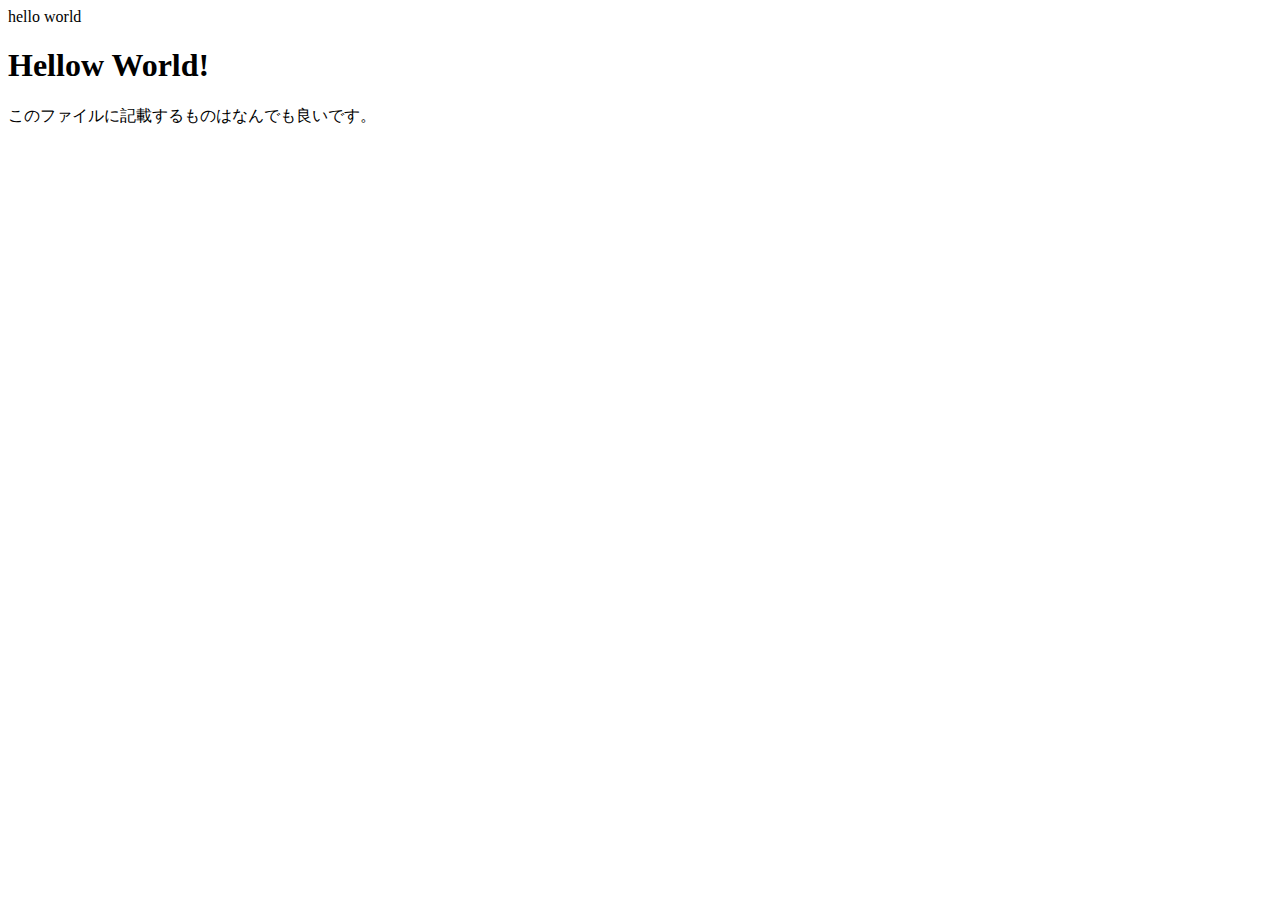
<file: index.html>
hello world<!DOCTYPE html>
<html lang="en">

<head>
    <meta charset="UTF-8">
    <meta http-equiv="X-UA-Compatible" content="IE=edge">
    <meta name="viewport" content="width=device-width, initial-scale=1.0">
    <title>Document</title>
</head>

<body>
    <H1>Hellow World!</H1>
    <p>このファイルに記載するものはなんでも良いです。</p>
</body>

</html>
</file>
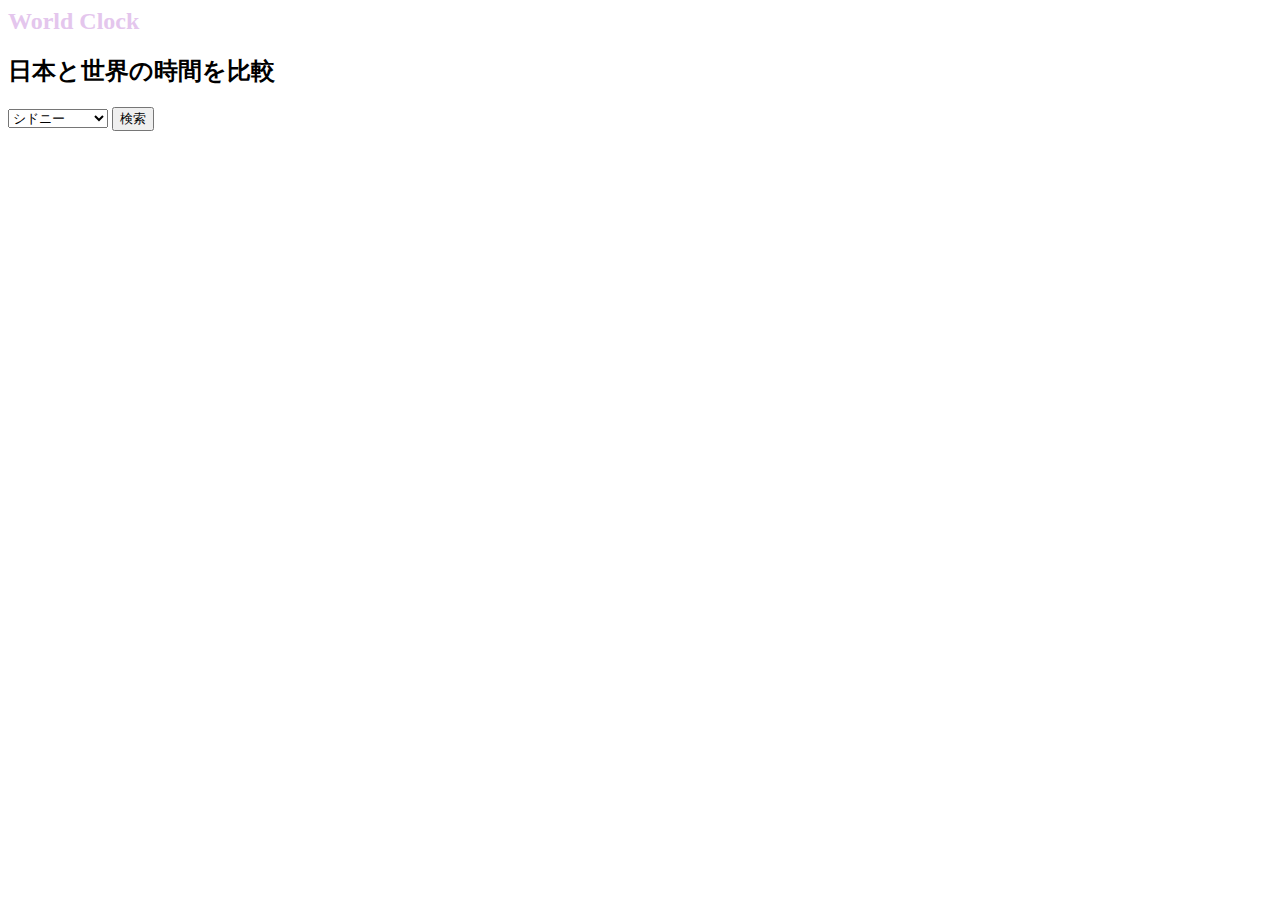
<file: src/php04/index.html>
<!DOCTYPE html>
<html lang="jp">
<head>
    <meta charset="UTF-8">
    <meta name="viewport" content="width=device-width, initial-scale=1.0">
    <title>世界時計</title>
    <link rel="stylesheet" href="style.css">
</head>

<body>
    <header>
        <a class="logo" href="result.html">World Clock</a>
    </header>

    <main>
        <h2>日本と世界の時間を比較</h2>
        <form action="" method="get">
            <select name="cities">
                <option value="シドニー">シドニー</option>
                <option value="上海">上海</option>
                <option value="モスクワ">モスクワ</option>
                <option value="ロンドン">ロンドン</option>
                <option value="ドイツ">ドイツ</option>
                <option value="ニューヨーク">ニューヨーク</option>
            </select>
            <button type="submit">検索</button>
        </form>
    </main>
</body>
</html>
</file>
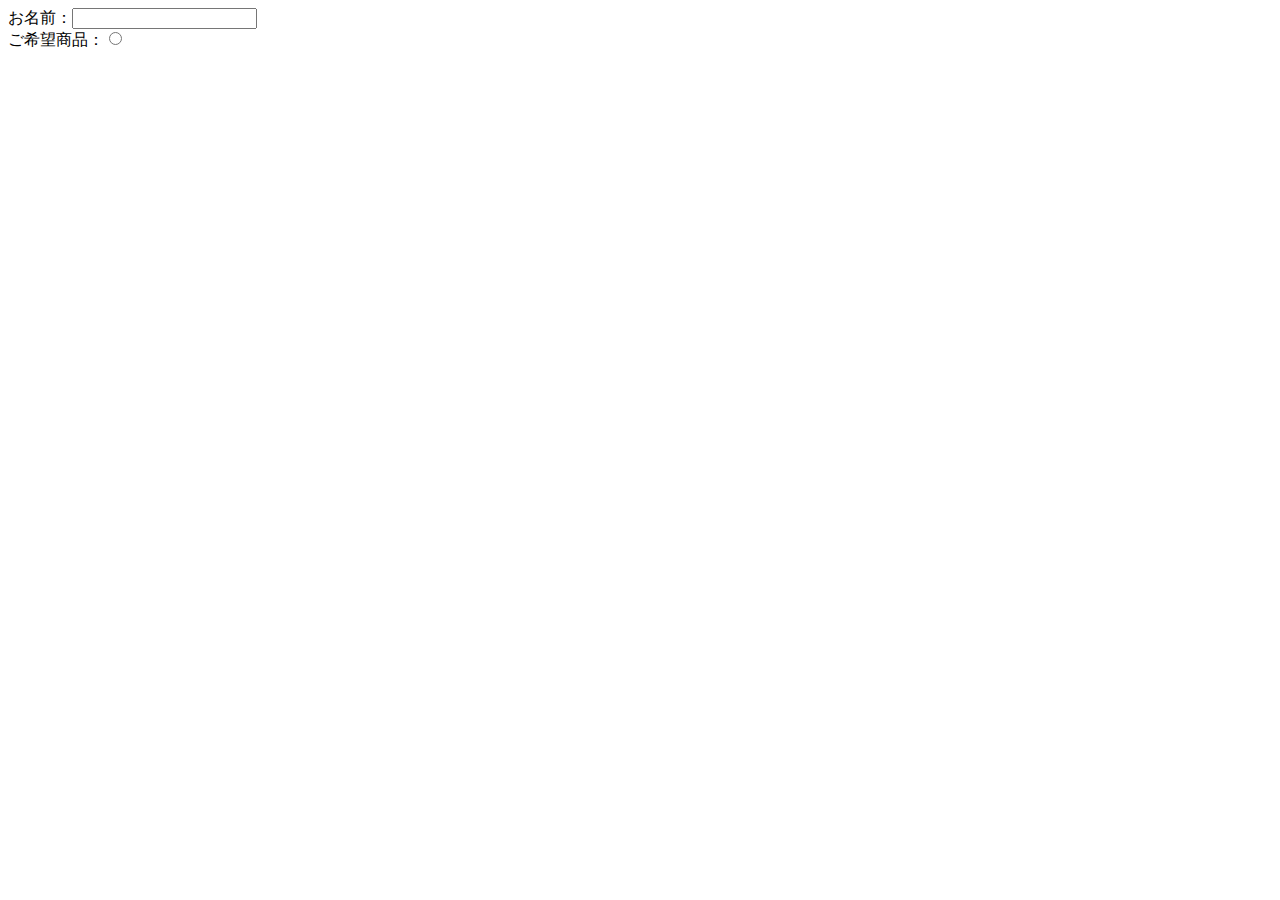
<file: src/php01/config/course.html>
<!DOCTYPE html>
<html lang="jp">
<head>
    <meta charset="UTF-8">
    <meta name="viewport" content="width=device-width, initial-scale=1.0">
    <title>Document</title>
</head>
<body>
    <form action="course.php" method="post">
    <label>お名前：<input type="text" name="name"></label>
    <br />
    <label>ご希望商品：<input type="radio" name="product" value="Aセット Bセット Cセット"></label>


</body>
</html>
</file>
<file: src/php04/style.css>
.logo {
    color: #e4c6ed;
    text-decoration: none;
    font-weight: bold;
    font-size: 24px;
    }

.result {
    display: flex;
    margin-top: 30px;
}

.result_card {
    padding: 30px;
    box-shadow: 0 0 6px #eeeeee;
}

.result_card_img {
    width 240px;
    height: 80px;
    border: 1px solid rgb(172, 166, 166);
}

.result_card_city_name, .result_card_city_time {
    font-size: 18px;
}
</file>
